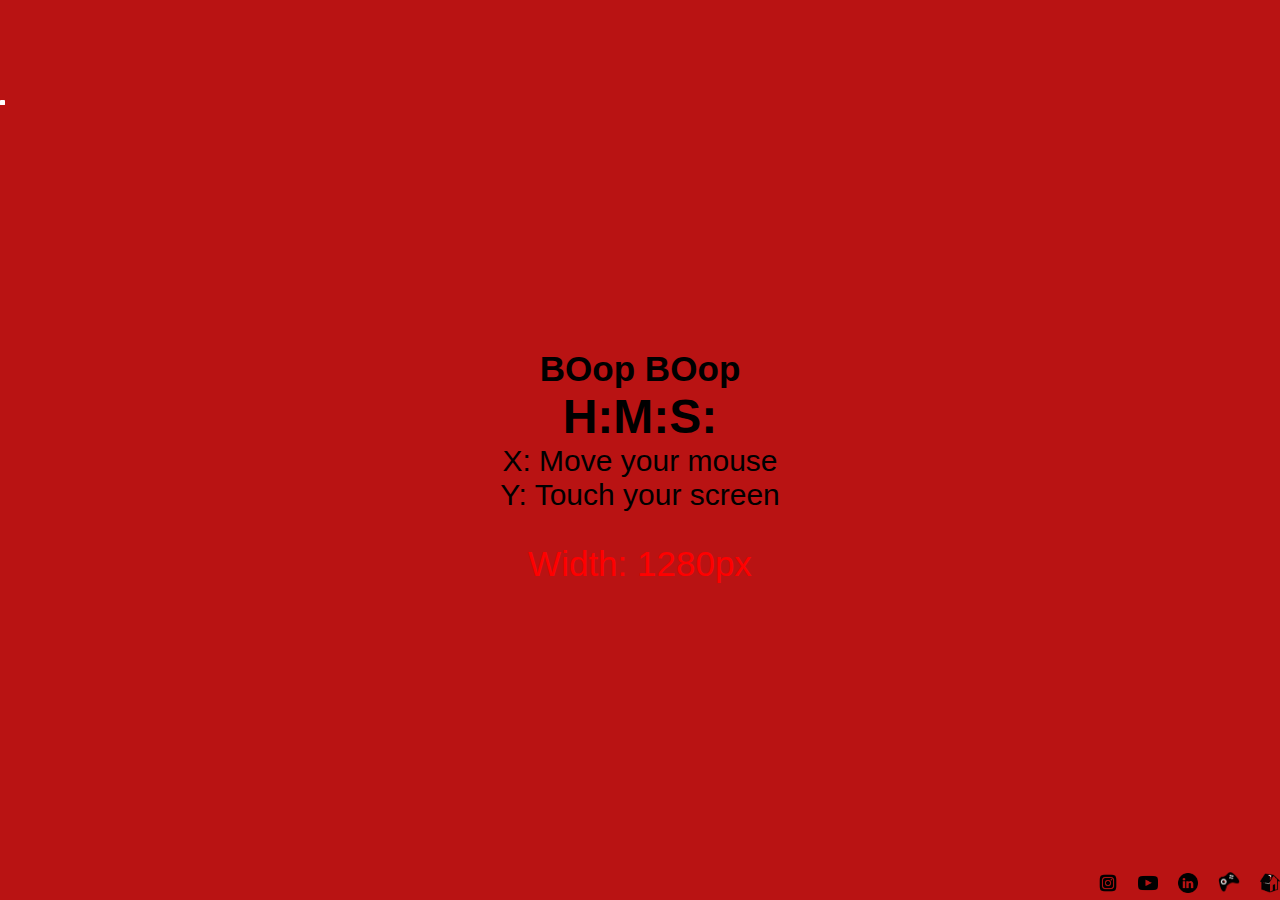
<file: index.html>
<!DOCTYPE html>
<html lang="en">
<head>
    <meta charset="UTF-8">
    <meta http-equiv="X-UA-Compatible" content="IE=edge">
    <meta name="viewport" content="width=device-width, initial-scale=1.0">
    <link rel="stylesheet" href="style.css">
    <link rel="shortcut icon" type="image/png" href="images/Logo.png">
    <title>ResponsiveScreenSize</title>
</head>
<body>
    
   <section id="arena"> 

    <div class="container">
        
        <!-- // -->
        <!-- <div class="text">Screen</div> -->
        <center>  <div id="coming-soon">
            <h3>BOop BOop</h3>
            <div class="countdown">
              
                <div class="container-Hours">
                    <h3 class="hours">H: </h3>
<!--                     <h3>Hours</h3> -->
                </div>
                <div class="container-Minutes">
                    <h3 class="minutes">M: </h3>
<!--                     <h3>Minutes</h3> -->
                </div>
                <div class="container-second">
                    <h3 class="second">S: </h3>
<!--                     <h3>seconds</h3> -->
                </div>
            </div>
        </div>
        
           <span id="x-coord">X: Move your mouse </span><br>
           <span id="y-coord">Y: Touch your screen</span></center>

           <div class="footer">
            <div class="footer__insta">
                <img src="./images/insta.png" width="20vw"  alt="">
            </div>
            
            <div class="footer__YT">
               <a href="https://youtu.be/SM8BS1IOpV8" target="_blank"> <img src="./images/yt.png" width="20vw"  alt=""> </a>
            </div>
            <div class="footer__LIn">
               <a href="https://www.linkedin.com/in/rakesh-arya-0301/" target="_blank"> <img src="./images/li.png"  width="20vw" alt=""> </a>
              </div>
            
            <div class="footer__Game">
                <a href="Ball.html"> <img src="./images/cons.png"  width="22.5vw" alt=""></a>
             </div>
             <div class="footer__Site">
                <a href="index.html"> <img src="./images/hhrr.png"  width="20vw" alt=""></a>
             </div> 
        </div> 
        <div align = "center" id="size"></div>
    </div>  
    
    </section>   
</body>
<script src="main.js"></script>
</html>
</file>
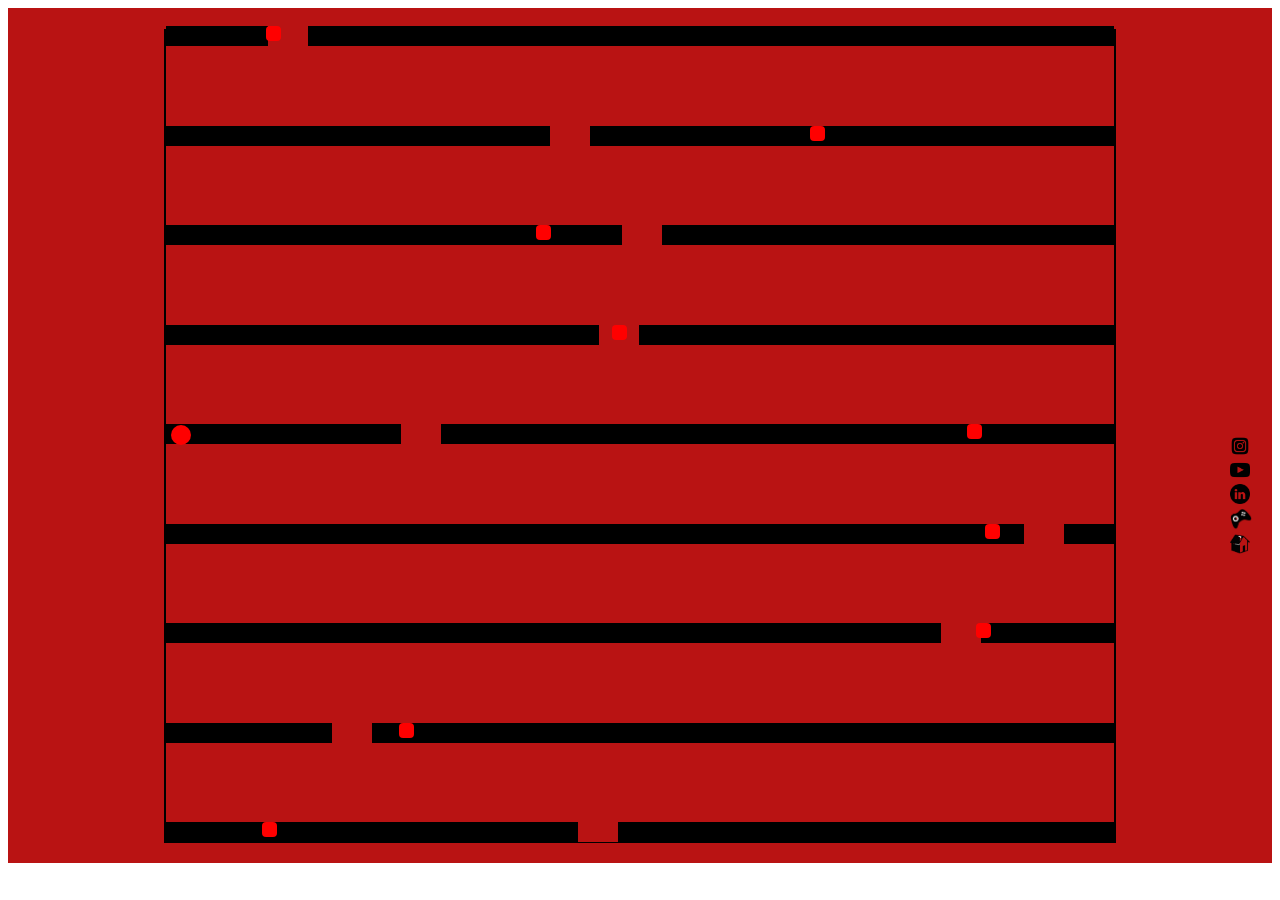
<file: Ball.html>
<!DOCTYPE html>
<html lang="en">
    <head>
        <meta charset="UTF-8">
        <title>BaLL FaLL</title>
        <link rel="stylesheet" href="BStyle.css">

    </head>
    <body>
      
        <section id="game">
           
            <div id="topCrox"></div>
            <div id="Arena">
               <div id="bball"></div>
           </div>  
             
            <div class="footer"> 
                <div class="footer__insta">
                    <img src="./images/insta.png" width="20vw"  alt="">
                </div>
                
                <div class="footer__YT">
                   <a href="https://youtu.be/SM8BS1IOpV8" target="_blank"> <img src="./images/yt.png" width="20vw"  alt=""> </a>
                </div>
                  <div class="footer__LIn">
               <a href="https://www.linkedin.com/in/rakesh-arya-0301/" target="_blank"> <img src="./images/li.png"  width="20vw" alt=""> </a>
              </div>
                
                <div class="footer__Game">
                    <a href="Ball.html"> <img src="./images/cons.png"  width="22.5vw" alt=""></a>
                 </div>
                 <div class="footer__Site">
                    <a href="index.html"> <img src="./images/hhrr.png"  width="20vw" alt=""></a>
                 </div> 
               </div>  
            
           
        </section  >
       
       
        
    
    
    
    </body>
    <script src="BScript.js"></script>
</html>
</file>
<file: style.css>
*{
    margin: 0px;
    padding: 0px;
    box-sizing:border-box;
 }
 body{
     font-family: sans-serif;
     font-size: 30px;
 }
 
h2{
    font-size: 5rem;
}

.coming-soon
{
position: absolute;
height: 100vh; 
display: flex;
align-items: center;
flex-direction: column;
/* justify-content: center; */
/* border: 4px solid rgb(2, 2, 2); */
}
.countdown{
    width: fit-content;
    display: flex;
    justify-content: space-around;
}
.hours,.minutes,.second{
    font-size: 3rem;
    /* align-items: center;
    display: flex;
    justify-content: space-around; */
}
 
 .container{
/*      border: 4px solid rgb(2, 2, 2); */
     position: relative;
     height: 100vh;
     /* border: solid black; */
     display: grid;
     place-content: center;
     justify-content: space-around;
     background-color: cornflowerblue;
 }
 .text{
    position: absolute;
    top: 10%;
    left: 50%;
    transform: translateX(-50%);
    font-size: 35px;
    color: hsl(219, 40%, 31%);
 }
 #size{
     position: relative;
     top: 80%;
     left: 50%;
      transform: translateX(-50%); 
     font-size: 35px;
     color: hsl(219, 40%, 31%);
     float: center;
     align-items: center;
 }

 .hole{
    width: 5px;
    height: 5px;
    background-color: rgb(255, 255, 255);
    position: absolute  ;
    border-radius: 50%;
   
    top: 26px;

}

 #arena{ 
 }
 .footer{
     
     position: absolute;
        bottom: 0;
        left: 50%;
        transform: translateX(-50%);
    display: flex;
    /* border: solid beige; */
    flex-direction: row;
    align-items: center;
    justify-content: center;
    
    gap: 20px;
    background-color: cornflowerblue;
    }
 @media (min-width: 576px){
    .container{
        background-color: rgb(185, 19, 19);
        /* border: 4px solid cornflowerblue; */
        
        
    }
    #size{
        color: red;
    }
    .text{
        color: red;
    }
    .footer{
        position: absolute;
        bottom: 0;
        right: 0;
        transform: translateX(0); 
        background-color:rgb(185, 19, 19);
        justify-content: flex-end;
    }

 
 }
</file>
<file: BStyle.css>
s*{
 padding:0;
 margin:0;
}
#game{
    position: relative;
     height: 95vh;
     /* border: solid black; */
     
     place-content: center;
     background-color: cornflowerblue;
}
#topCrox{
    position: absolute;
    top: 0%;
    left: 50%;
    transform: translateX(-50%);
    font-size: 20px;
    color: hsl(115, 96%, 22%);
}
#Arena{
    position: relative  ;
    width: 75%;
    height: 90vh;
    border: 2px solid black;
    margin: auto;
    
}
#bball{
    width: 20px;
    height: 20px;
    background-color: red;
    border-radius: 50%;
    position: absolute;
    top: 440px;
    left: 5px;
    z-index: 1000000; 
}
.block{
        width: 100%;
        height: 20px;
        background-color: black;
        position: absolute         ;
        top: 100px;
        margin-top: -20px;
}
.hole{
    width: 40px;
    height: 20px;
    background-color: cornflowerblue;
    position: absolute        ;
    top: 100px;
    margin-top: -20px;

}
.poit{
    width: 15px;
    height: 15px;
    background-color:#ff0000;
    border-radius: 27%;
    position: absolute ;
    top: 140px;
    margin-top: -20px;
}/*
.animate{
    animation : fade 1s ease forwards;
}

 @keyframes fade{
     from{
         opacity: 1;
     }
     to{
         opacity:  0;
     }
 } */
 .footer{
    
/*    position:  fixed;
       bottom: 0;
       left: 50%;
       transform: translateX(-50%);
   display: flex;
   /* border: solid beige; */
   /* flex-direction: row; */
   /* align-items: flex-end; */
   float: right;
   /* width:12.5%;    */
   padding-right: 20px;
   position: absolute;
   top: 50%;
   right: 0;
  
  /* transform: translateY(-50);  */
  /* padding-top: 20px; */
  
     gap: 40px;
   background-color: cornflowerblue;
   } 
@media (min-width: 576px){
   
   #size{
       color: red;
   }
   .text{
       color: red;
   }
 .hole{
  background-color:rgb(185, 19, 19);
 }
   #game{
    background-color:rgb(185, 19, 19);
   }
   .footer{
       float: right;
     /* width:12.5%;    */
     padding-right: 20px;
     position: absolute;
     top: 50%;
     right: 0;
     gap: 40px;
    transform: translateY(50); 
    /* padding-top: 20px; */
    background-color:rgb(185, 19, 19);
    /* justify-content: flex-end; */
    /* align-content: center;
    float: left;
    flex-direction: column; */
        
   }


}
</file>
